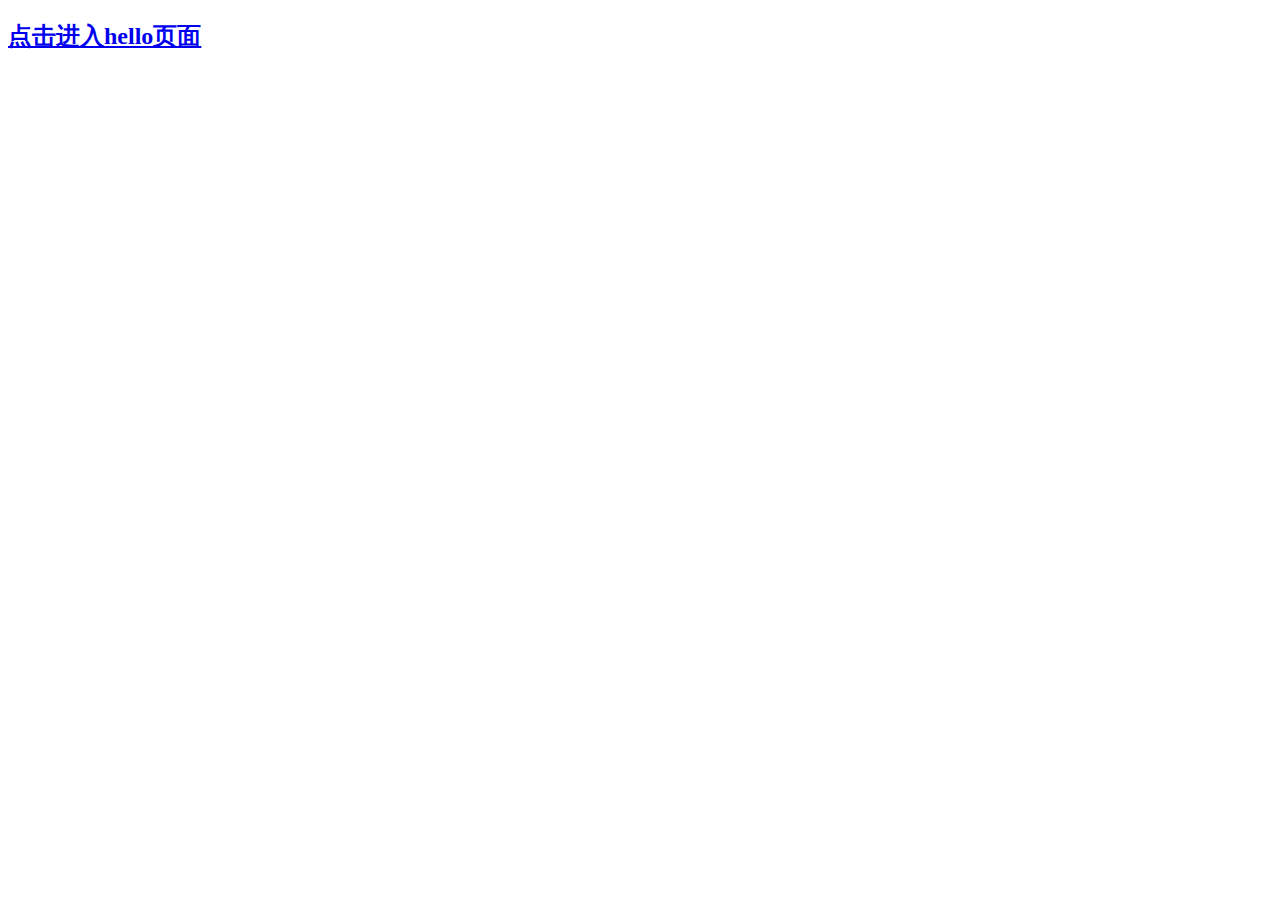
<file: src/main/webapp/WEB-INF/template/index.html>
<!DOCTYPE html>
<html>
<head>
<meta http-equiv="Content-Type" content="text/html; charset=UTF-8">
</head>
<body>
	<a href="/hello.html"><h2>点击进入hello页面</h2></a>
</body>
<footer>

</footer>
</html>
</file>
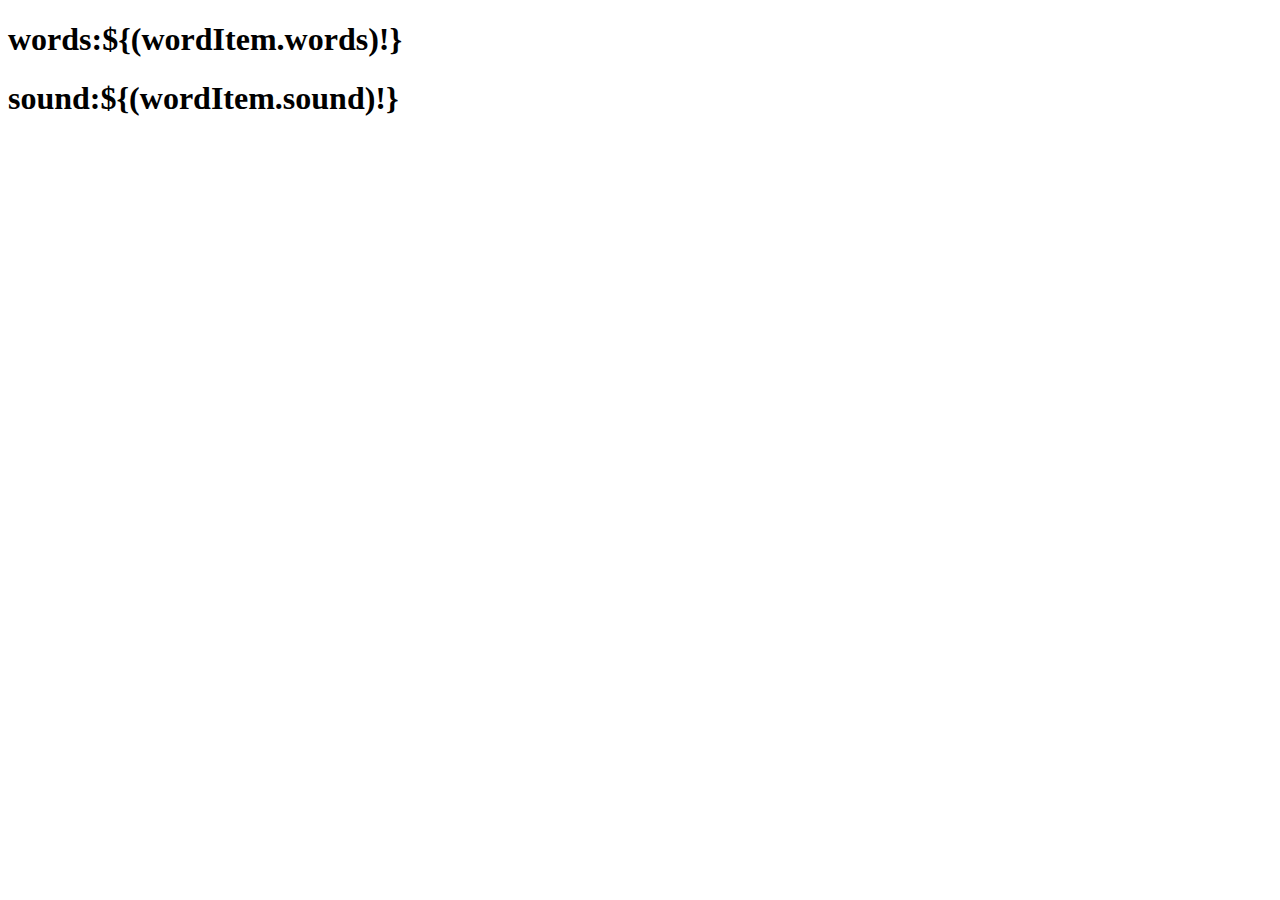
<file: src/main/webapp/WEB-INF/template/myclass/words.html>
<!DOCTYPE html>
<html>
<head>
<meta http-equiv="Content-Type" content="text/html; charset=UTF-8">
</head>
<body>
	<h1>words:${(wordItem.words)!}</h1>
	<h1>sound:${(wordItem.sound)!}</h1>
</body>
<footer>

</footer>
</html>
</file>
